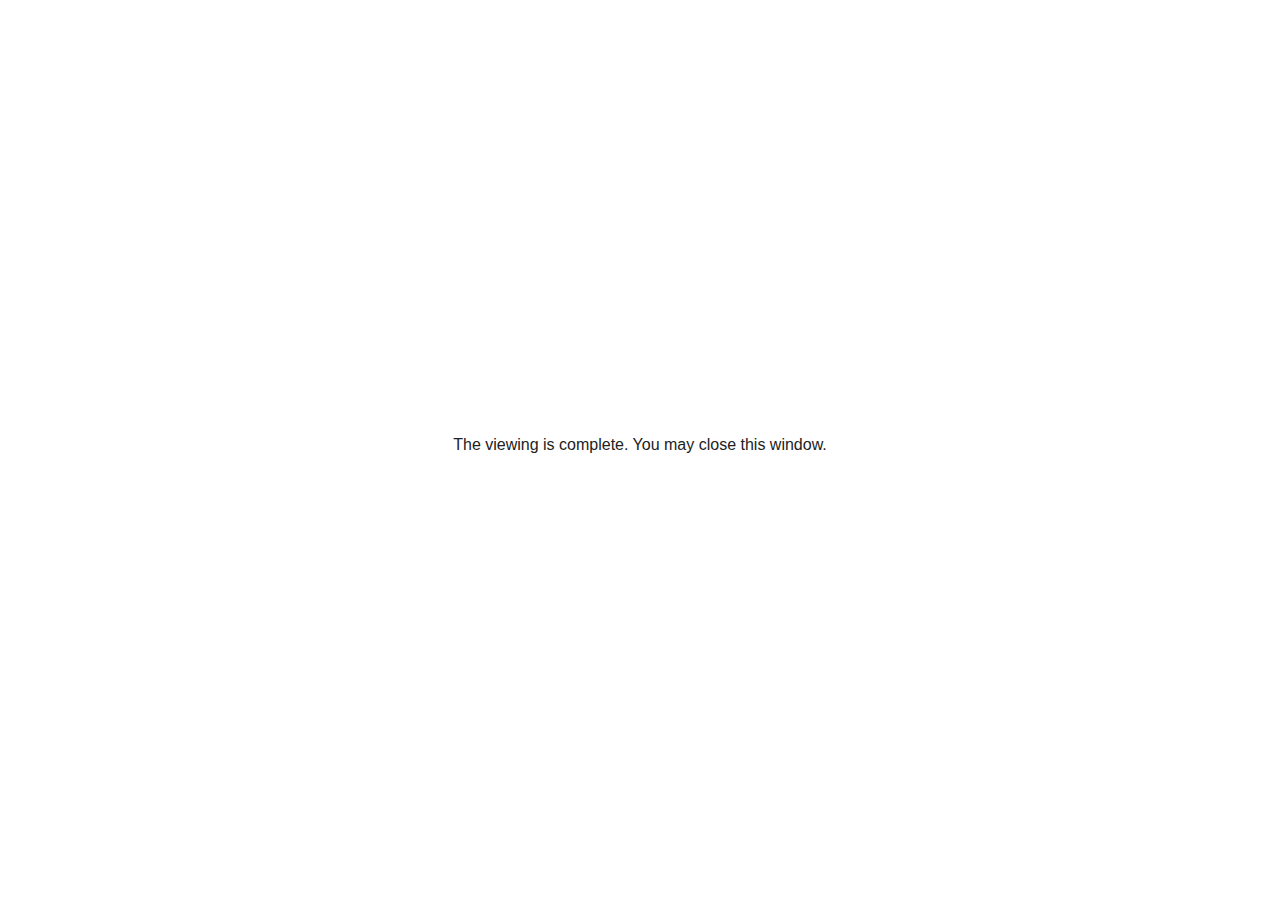
<file: ly-thuyet-thau-kinh/data/goodbye.html>
<html>
<meta name="viewport" content="user-scalable=no, initial-scale=1, maximum-scale=1, minimum-scale=1" />
<body bgcolor="#ffffff">
<center style="position: absolute;margin: auto;top: 0;bottom: 0; left: 0; right: 0; height: 60px;">
<p style="font-family:Open Sans, Tahoma, Arial;  color:#222222;">
The viewing is complete. You may close this window.
</p>
</center>
</body></html>
</file>
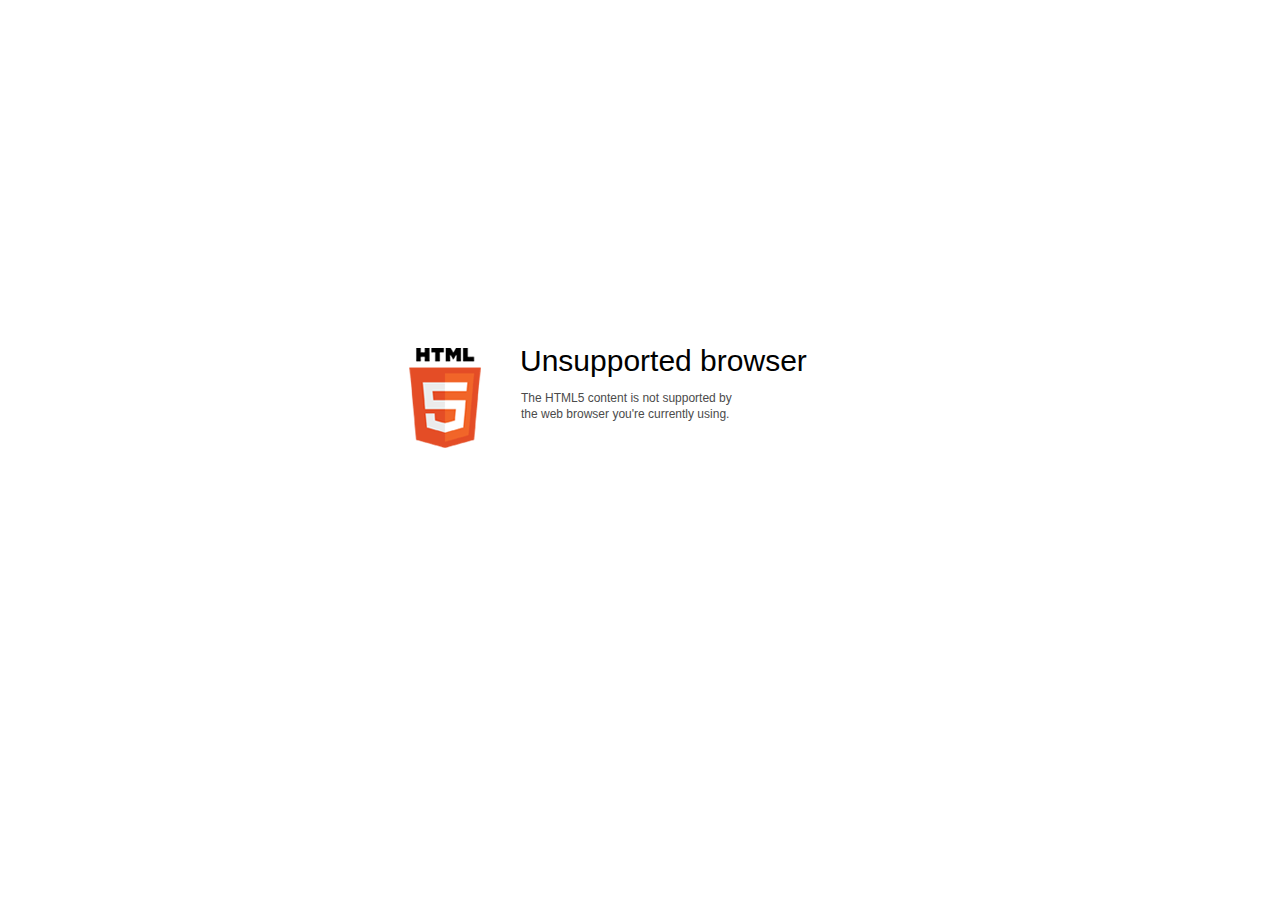
<file: quang-hinh-nhom-1/data/html5-unsupported.html>
﻿<html>
<head>
    <meta http-equiv="Content-Type" content="text/html;charset=utf-8"/>
    <meta name="viewport" content="width=device-width,initial-scale=1,maximum-scale=1">
    <meta name="format-detection" content="telephone=no">
    <meta name="apple-mobile-web-app-capable" content="yes">
    <meta name="apple-mobile-web-app-status-bar-style" content="black">
    <meta http-equiv="X-UA-Compatible" content="IE=edge">
    <meta name="msapplication-tap-highlight" content="no" />
    <title>Update your Web browser</title>
    <style>
        body {
            background: #fff;
        }

        .container {
            background: url(html5.png) no-repeat;
            position: absolute;
            width: 405px;
            height: 100px;

            top: 50%;
            margin-top: -102px;
            left: 50%;
            margin-left: -231px;
        }

        .title {
            left: 111px;
            width: 290px;
            height: 20px;
            font-family: Arial;
            font-size: 30px;
            color: #000;
            position: absolute;
            line-height: 28px;
            top: -1px;
        }
        
        .message {
            font-family: Arial;
            font-size: 12px;
            color: #4b4b4b;
            line-height: 16px;
            padding-top: 15px;
            padding-left: 1px;
        }
    </style>
</head>
<body>
<div class="container" id="container">
    <div class="title">Unsupported browser
        <div class="message">The HTML5 content is not supported by<br>the web browser you're currently using.</div>
    </div>
</div>
</div>
</body>
</html>
</file>
